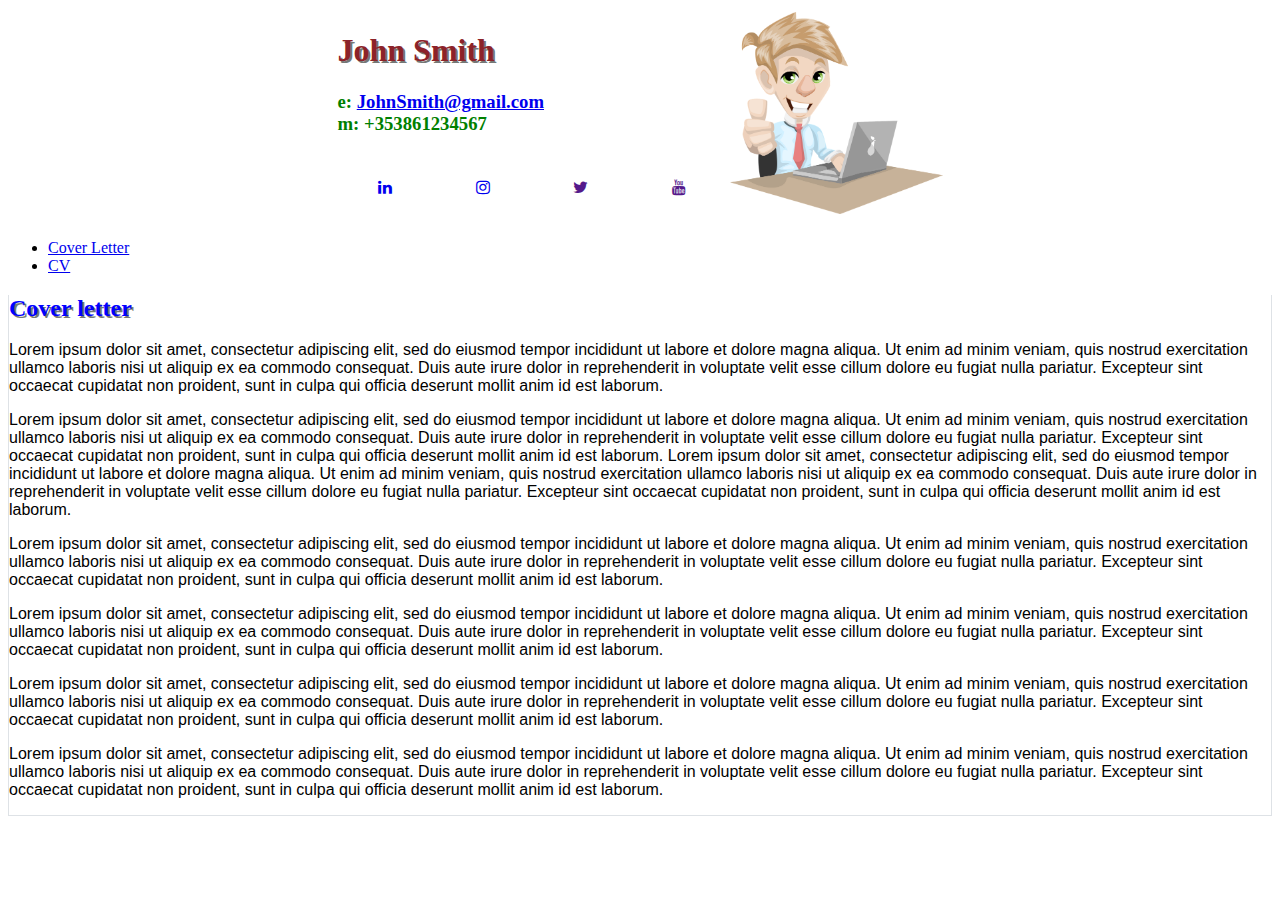
<file: index.html>
<!DOCTYPE html>
<html>
	<head>
		<title>John Smith - Cover letter</title>
		<link href="https://cdn.jsdelivr.net/npm/bootstrap@5.1.3/dist/css/bootstrap.min.css" rel="stylesheet" integrity="sha384-1BmE4kWBq78iYhFldvKuhfTAU6auU8tT94WrHftjDbrCEXSU1oBoqyl2QvZ6jIW3" crossorigin="anonymous">
		<script src="https://cdn.jsdelivr.net/npm/bootstrap@5.1.3/dist/js/bootstrap.bundle.min.js" integrity="sha384-ka7Sk0Gln4gmtz2MlQnikT1wXgYsOg+OMhuP+IlRH9sENBO0LRn5q+8nbTov4+1p" crossorigin="anonymous"></script>
		<link rel="stylesheet" href="style/style.css">
		<link rel="stylesheet" href="https://cdnjs.cloudflare.com/ajax/libs/font-awesome/4.7.0/css/font-awesome.min.css">
	</head>
	<body>
		<div class="container">	
			<div class="row">
				<div class="col-lg-12 show" align="center">
					<table border="0">
						<tr>
							<td><h1 id="Contact" class="shadows">John Smith</h1>
					
								<h3>e: <a href="mailto:JohnSmith@gmail.com">JohnSmith@gmail.com</a><BR>m: +353861234567</h3>
								<a href="https://www.linkedin.com/in/guy-counahan-6880b626/" class="fa fa-linkedin" target="_blank"></a> 
								<a href="https://www.instagram.com/a1ternateid/" class="fa fa-instagram" target="_blank"></a>
							
								<a href="" class="fa fa-twitter"></a>
								<a href="" class="fa fa-youtube"></a>
							</td>
							<td>		
								<img src="images\stock_image.png" alt="photo of john smith" width="213px" height="202px">
							</td>
						</tr>
					</table>
				</div>
			</div>
			<div class="row">
				<div class="col-lg-12 show">
					<ul class="nav nav-tabs">
						<li class="nav-item"><a class="nav-link active" aria-current="page" href="index.html">Cover Letter</a></li>
						<li class="nav-item"><a class="nav-link" href="exp.html">CV</a></li>
				<!--
						<li class="nav-item"><a class="nav-link" href="#">Link</a></li>
						<li class="nav-item"><a class="nav-link disabled">Disabled</a></li>
				-->
					</ul>
				</div>
			</div>
			<div class="row bootstrapBox">
				<div class="col-lg-12 show">
					<h2 class="shadows">Cover letter</h2>
					<p>Lorem ipsum dolor sit amet, consectetur adipiscing elit, sed do eiusmod tempor incididunt ut labore et dolore magna aliqua. Ut enim ad minim veniam, quis nostrud exercitation ullamco laboris nisi ut aliquip ex ea commodo consequat. Duis aute irure dolor in reprehenderit in voluptate velit esse cillum dolore eu fugiat nulla pariatur. Excepteur sint occaecat cupidatat non proident, sunt in culpa qui officia deserunt mollit anim id est laborum.</p>
					<p>Lorem ipsum dolor sit amet, consectetur adipiscing elit, sed do eiusmod tempor incididunt ut labore et dolore magna aliqua. Ut enim ad minim veniam, quis nostrud exercitation ullamco laboris nisi ut aliquip ex ea commodo consequat. Duis aute irure dolor in reprehenderit in voluptate velit esse cillum dolore eu fugiat nulla pariatur. Excepteur sint occaecat cupidatat non proident, sunt in culpa qui officia deserunt mollit anim id est laborum. Lorem ipsum dolor sit amet, consectetur adipiscing elit, sed do eiusmod tempor incididunt ut labore et dolore magna aliqua. Ut enim ad minim veniam, quis nostrud exercitation ullamco laboris nisi ut aliquip ex ea commodo consequat. Duis aute irure dolor in reprehenderit in voluptate velit esse cillum dolore eu fugiat nulla pariatur. Excepteur sint occaecat cupidatat non proident, sunt in culpa qui officia deserunt mollit anim id est laborum.</p>
					<p>Lorem ipsum dolor sit amet, consectetur adipiscing elit, sed do eiusmod tempor incididunt ut labore et dolore magna aliqua. Ut enim ad minim veniam, quis nostrud exercitation ullamco laboris nisi ut aliquip ex ea commodo consequat. Duis aute irure dolor in reprehenderit in voluptate velit esse cillum dolore eu fugiat nulla pariatur. Excepteur sint occaecat cupidatat non proident, sunt in culpa qui officia deserunt mollit anim id est laborum.</p>
					<p>Lorem ipsum dolor sit amet, consectetur adipiscing elit, sed do eiusmod tempor incididunt ut labore et dolore magna aliqua. Ut enim ad minim veniam, quis nostrud exercitation ullamco laboris nisi ut aliquip ex ea commodo consequat. Duis aute irure dolor in reprehenderit in voluptate velit esse cillum dolore eu fugiat nulla pariatur. Excepteur sint occaecat cupidatat non proident, sunt in culpa qui officia deserunt mollit anim id est laborum.</p>
					<p>Lorem ipsum dolor sit amet, consectetur adipiscing elit, sed do eiusmod tempor incididunt ut labore et dolore magna aliqua. Ut enim ad minim veniam, quis nostrud exercitation ullamco laboris nisi ut aliquip ex ea commodo consequat. Duis aute irure dolor in reprehenderit in voluptate velit esse cillum dolore eu fugiat nulla pariatur. Excepteur sint occaecat cupidatat non proident, sunt in culpa qui officia deserunt mollit anim id est laborum.</p>
					<p>Lorem ipsum dolor sit amet, consectetur adipiscing elit, sed do eiusmod tempor incididunt ut labore et dolore magna aliqua. Ut enim ad minim veniam, quis nostrud exercitation ullamco laboris nisi ut aliquip ex ea commodo consequat. Duis aute irure dolor in reprehenderit in voluptate velit esse cillum dolore eu fugiat nulla pariatur. Excepteur sint occaecat cupidatat non proident, sunt in culpa qui officia deserunt mollit anim id est laborum.</p>
				</div>
			</div> 
		</div>
	</body>
</html>
</file>
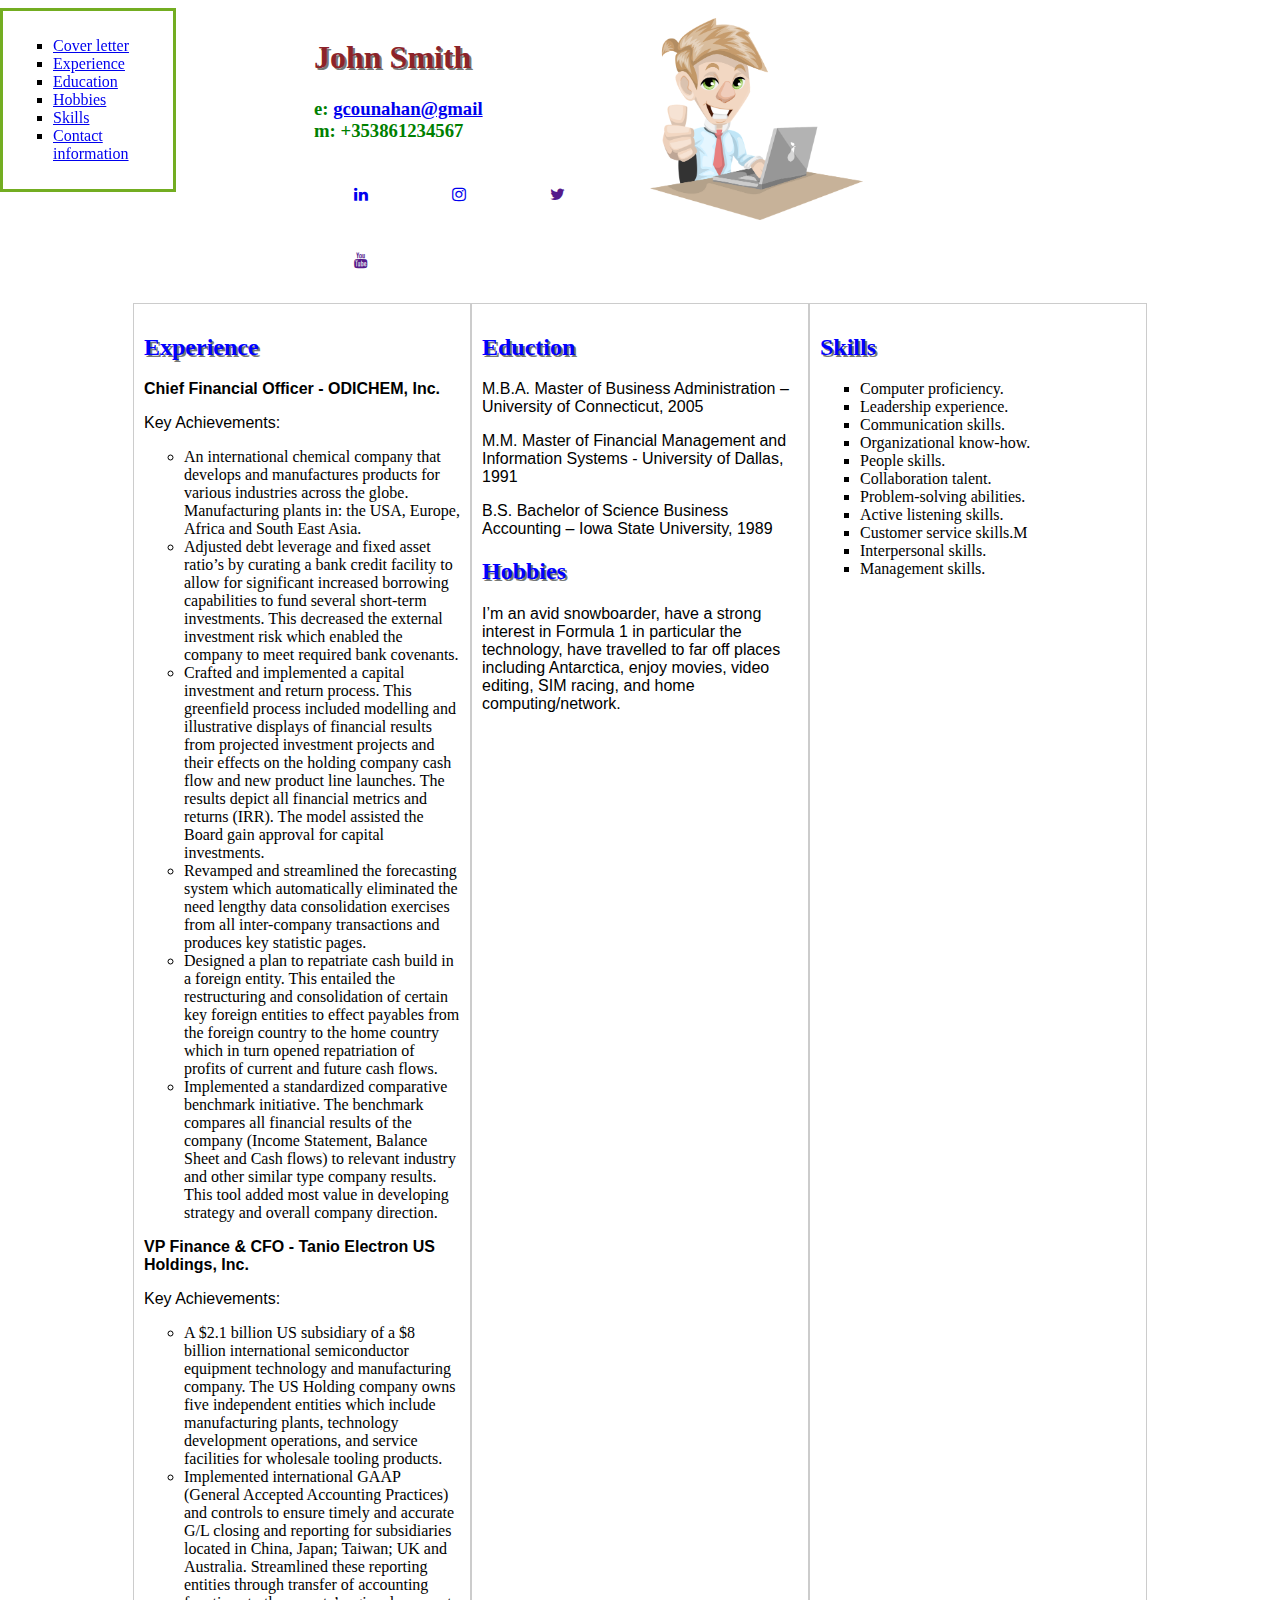
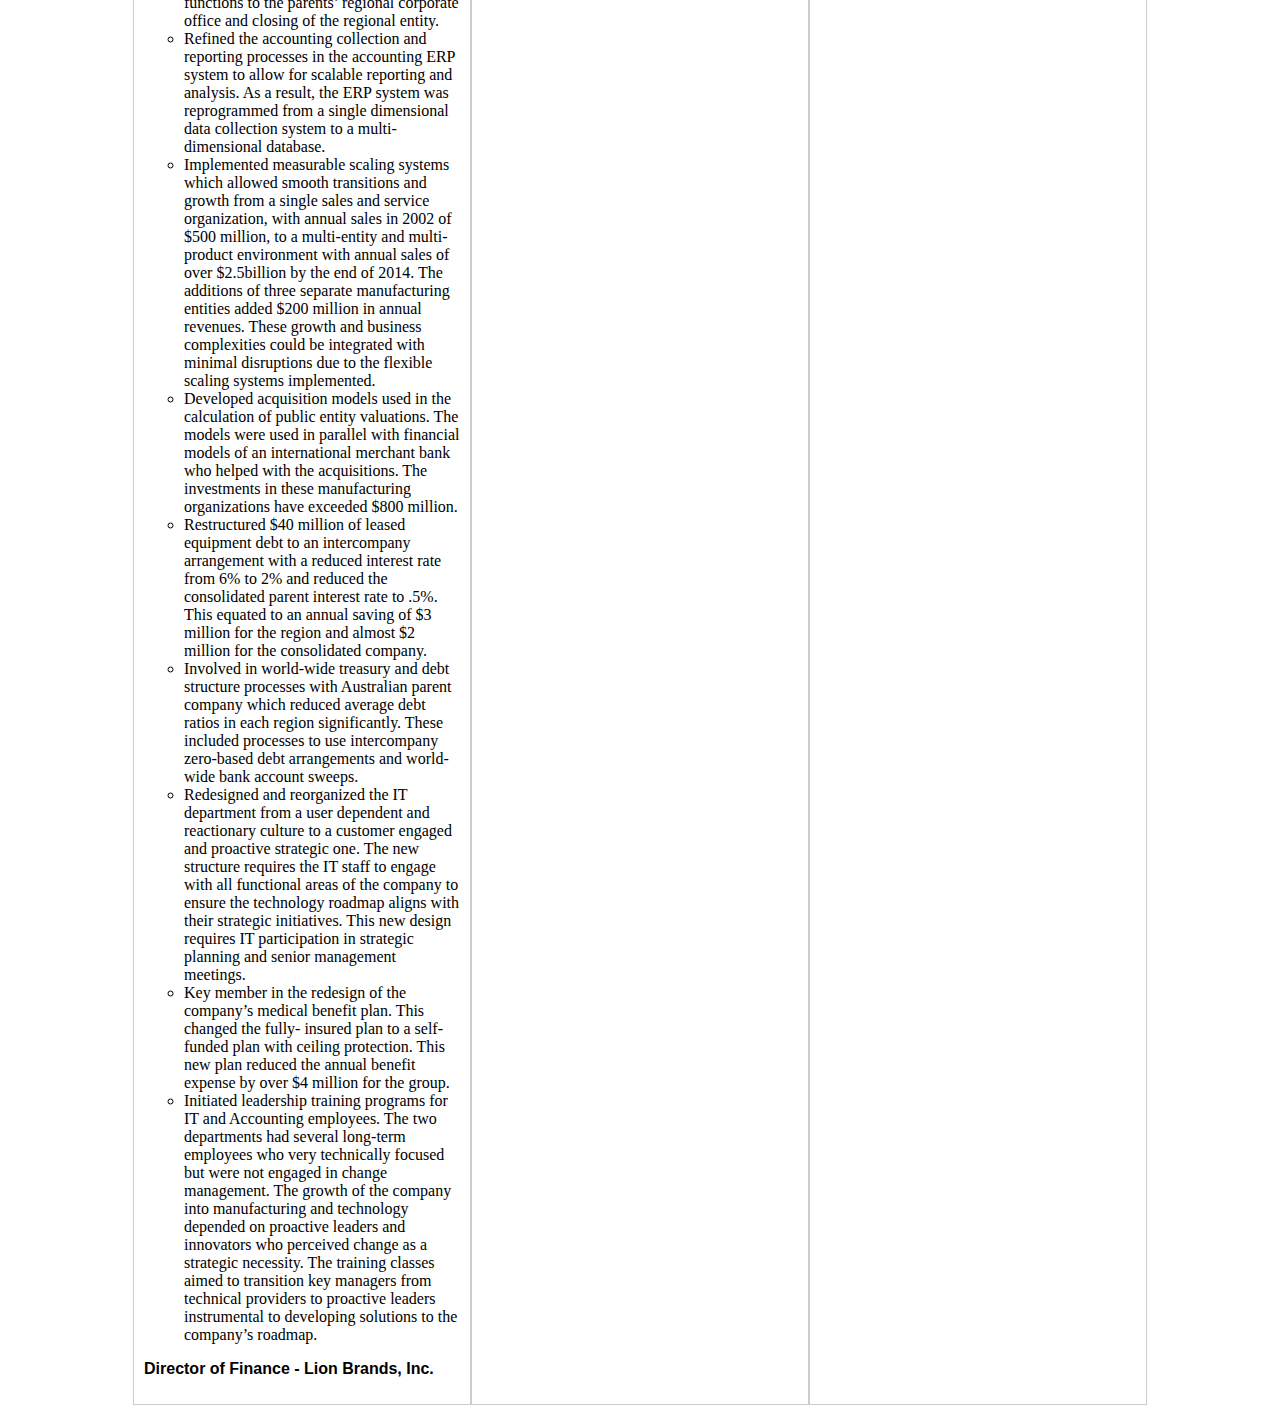
<file: Exp.html>
<!DOCTYPE html>
<html>
	<head>
		<title>John Smith - CV </title>
		<link rel="stylesheet" href="style/style.css">
		<link rel="stylesheet" href="https://cdnjs.cloudflare.com/ajax/libs/font-awesome/4.7.0/css/font-awesome.min.css">
	</head>
	<body>
	<div class="menu">
		<ul class="ListStyleTwo">
			<li><a href="index.html">Cover letter</a></li>
			<li><a href="exp.html#Experience">Experience</a></li>
			<li><a href="exp.html#Education">Education</a></li>
			<li><a href="exp.html#Hobbies">Hobbies</a></li>
			<li><a href="exp.html#Skills">Skills</a></li>
			<li><a href="exp.html#Contact">Contact information</a></li>
		</ul>
	</div>
	<div class="header">	
		<div class="box2">
			<h1 id="Contact" class="shadows">John Smith</h1>
			
			<h3>e: <a href="mailto:gcounahan@gmail.com">gcounahan@gmail</a><BR>
			m: +353861234567</h3>
			<a href="https://www.linkedin.com/in/guy-counahan-6880b626/" class="fa fa-linkedin" target="_blank"></a> 
			<a href="https://www.instagram.com/a1ternateid/" class="fa fa-instagram" target="_blank"></a>
		
			<a href="" class="fa fa-twitter"></a>
			<a href="" class="fa fa-youtube"></a>
		</div>
		<div class="box1">
			<img src="images\stock_image.png" alt="photo of john smith" width="213px" height="202px">
		</div>
	</div>
	<div class="boxes">	
		<div class="box1">
			<h2 id="Education" class="shadows">Eduction</h2>
				<p>M.B.A.  Master of Business Administration – University of Connecticut, 2005</p>
				<p>M.M.     Master of Financial Management and Information Systems - University of Dallas, 1991</p>
				<p>B.S.      Bachelor of Science Business Accounting – Iowa State University, 1989 </p>

			<h2 id="Hobbies" class="shadows">Hobbies</h2>
				<p>I’m an avid snowboarder, have a strong interest in Formula 1 in particular the technology, have travelled to far off places including Antarctica, enjoy movies, video editing, SIM racing, and home computing/network.</p>
		</div>
		<div class="box2">
			<h2 id="Experience" class="shadows">Experience</h2>
				<p><b>Chief Financial Officer - ODICHEM, Inc.</b></p>
				<p>Key Achievements:</p>
				<ul class="ListStyleOne">
					<li>An international chemical company that develops and manufactures products for various industries across the globe.  Manufacturing plants in: the USA, Europe, Africa and South East Asia.</li>
					<li>Adjusted debt leverage and fixed asset ratio’s by curating a bank credit facility to allow for significant increased borrowing capabilities to fund several short-term investments. This decreased the external investment risk which enabled the company to meet required bank covenants.</li>
					<li>Crafted and implemented a capital investment and return process.  This greenfield process included modelling and illustrative displays of financial results from projected investment projects and their effects on the holding company cash flow and new product line launches. The results depict all financial metrics and returns (IRR).  The model assisted the Board gain approval for capital investments.</li>
					<li>Revamped and streamlined the forecasting system which automatically eliminated the need lengthy data consolidation exercises from all inter-company transactions and produces key statistic pages.</li>
					<li>Designed a plan to repatriate cash build in a foreign entity. This entailed the restructuring and consolidation of certain key foreign entities to effect payables from the foreign country to the home country which in turn opened repatriation of profits of current and future cash flows. </li>
					<li>Implemented a standardized comparative benchmark initiative. The benchmark compares all financial results of the company (Income Statement, Balance Sheet and Cash flows) to relevant industry and other similar type company results. This tool added most value in developing strategy and overall company direction.</li>
				</ul>
				
				<p><b>VP Finance & CFO - Tanio Electron US Holdings, Inc.</b></p>
				<p>Key Achievements:</p>
				<ul class="ListStyleOne">
					<li>A $2.1 billion US subsidiary of a $8 billion international semiconductor equipment technology and manufacturing company. The US Holding company owns five independent entities which include manufacturing plants, technology development operations, and service facilities for wholesale tooling products. </li>
					<li>Implemented international GAAP (General Accepted Accounting Practices) and controls to ensure timely and accurate G/L closing and reporting for subsidiaries located in China, Japan; Taiwan; UK and Australia.  Streamlined these reporting entities through transfer of accounting functions to the parents’ regional corporate office and closing of the regional entity.</li>
					<li>Refined the accounting collection and reporting processes in the accounting ERP system to allow for scalable reporting and analysis.  As a result, the ERP system was reprogrammed from a single dimensional data collection system to a multi-dimensional database. </li>
					<li>Implemented measurable scaling systems which allowed smooth transitions and growth from a single sales and service organization, with annual sales in 2002 of $500 million, to a multi-entity and multi-product environment with annual sales of over $2.5billion by the end of 2014. The additions of three separate manufacturing entities added $200 million in annual revenues. These growth and business complexities could be integrated with minimal disruptions due to the flexible scaling systems implemented.</li>
					<li>Developed acquisition models used in the calculation of public entity valuations. The models were used in parallel with financial models of an international merchant bank who helped with the acquisitions.   The investments in these manufacturing organizations have exceeded $800 million.  </li>
					<li>Restructured $40 million of leased equipment debt to an intercompany arrangement with a reduced interest rate from 6% to 2% and reduced the consolidated parent interest rate to .5%.  This equated to an annual saving of $3 million for the region and almost $2 million for the consolidated company.  </li>
					<li>Involved in world-wide treasury and debt structure processes with Australian parent company which reduced average debt ratios in each region significantly.  These included processes to use intercompany zero-based debt arrangements and world-wide bank account sweeps.  </li>
					<li>Redesigned and reorganized the IT department from a user dependent and reactionary culture to a customer engaged and proactive strategic one.  The new structure requires the IT staff to engage with all functional areas of the company to ensure the technology roadmap aligns with their strategic initiatives.    This new design requires IT participation in strategic planning and senior management meetings. </li>
					<li>Key member in the redesign of the company’s medical benefit plan.  This changed the fully- insured plan to a self-funded plan with ceiling protection.  This new plan reduced the annual benefit expense by over $4 million for the group.</li>
					<li>Initiated leadership training programs for IT and Accounting employees.  The two departments had several long-term employees who very technically focused but were not engaged in change management.  The growth of the company into manufacturing and technology depended on proactive leaders and innovators who perceived change as a strategic necessity.  The training classes aimed to transition key managers from technical providers to proactive leaders instrumental to developing solutions to the company’s roadmap.</li>
				</ul>
				<p><b>Director of Finance - Lion Brands, Inc.</b></p>	
		</div>
		<div class="box3">
			<h2 id="Skills" class="shadows">Skills</h2>
				<ul class="ListStyleTwo">
					<li>Computer proficiency.</li>
					<li>Leadership experience.</li>
					<li>Communication skills.</li>
					<li>Organizational know-how.</li>
					<li>People skills.</li>
					<li>Collaboration talent.</li>
					<li>Problem-solving abilities.</li>
					<li>Active listening skills.</li>
					<li>Customer service skills.M</li>
					<li>Interpersonal skills.</li>
					<li>Management skills.</li>

				</ul>
		</div>
	</div> 
	
	</body>
</html>
</file>
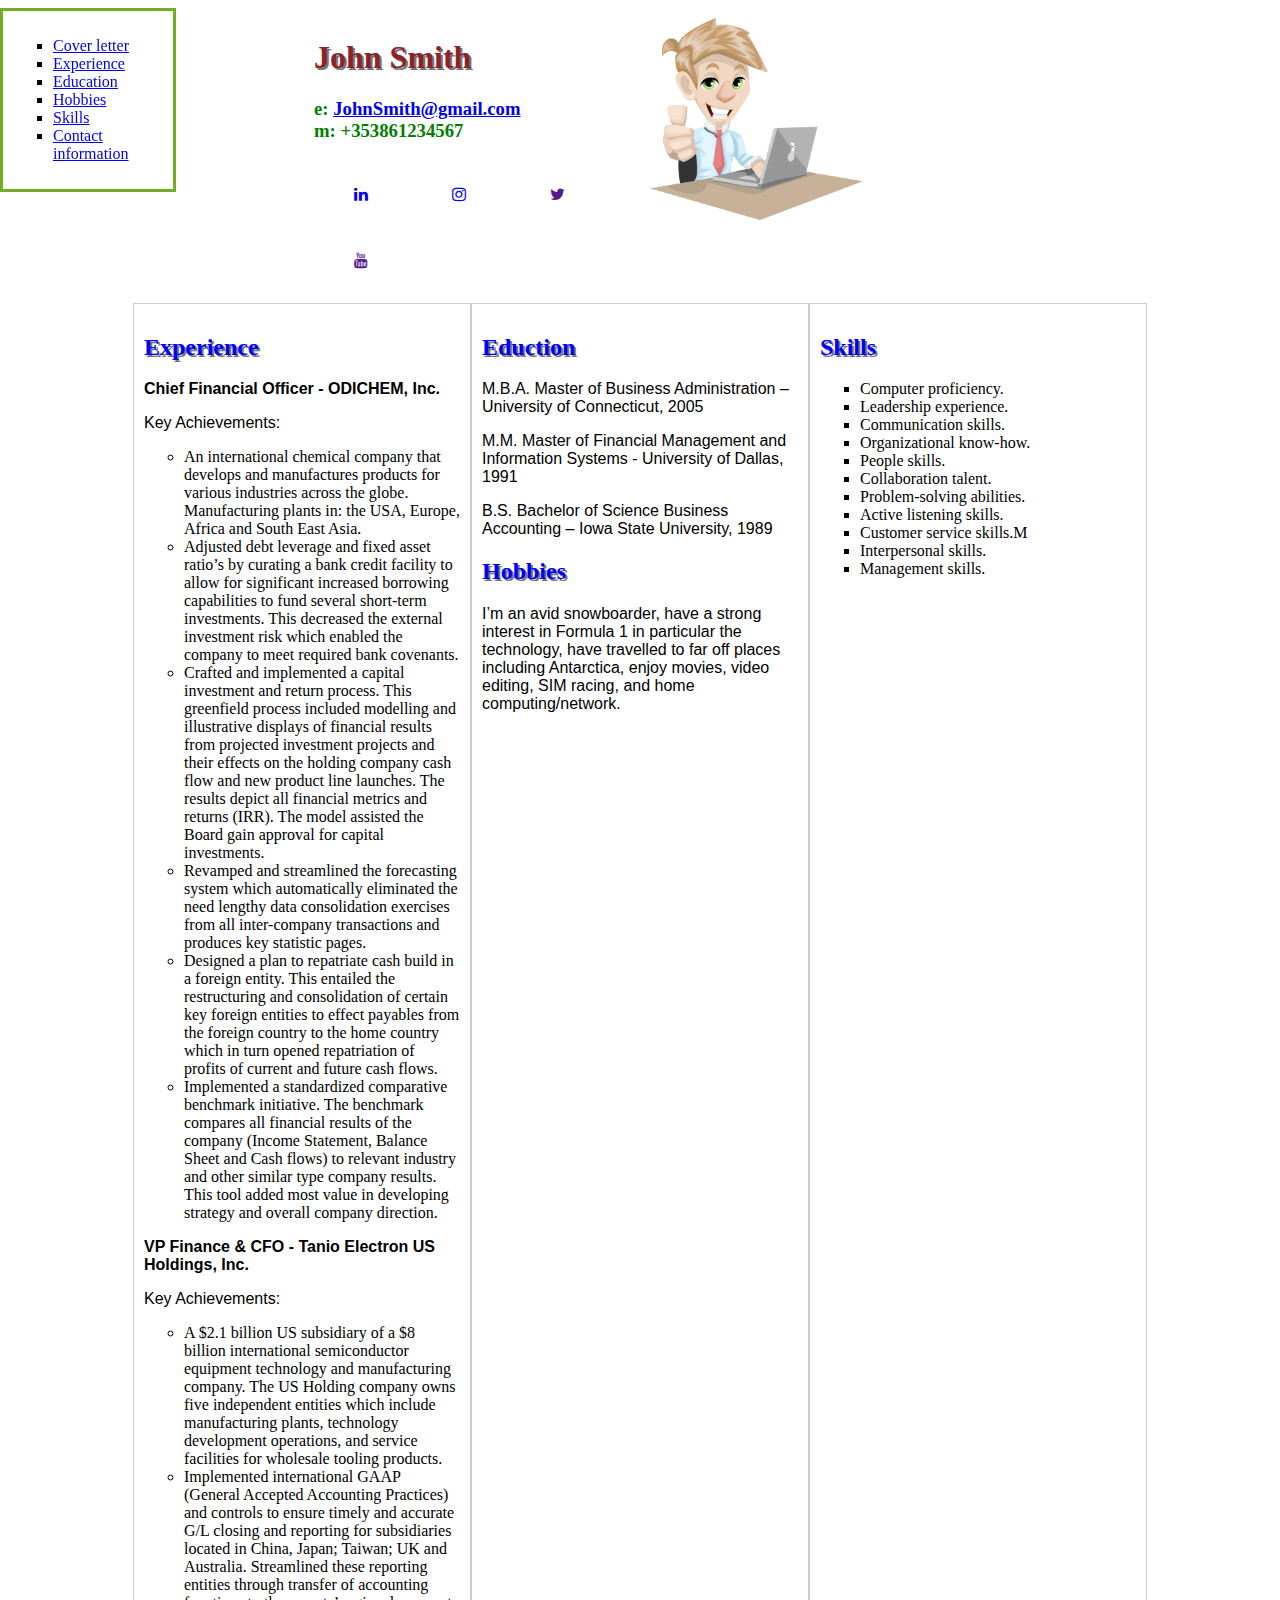
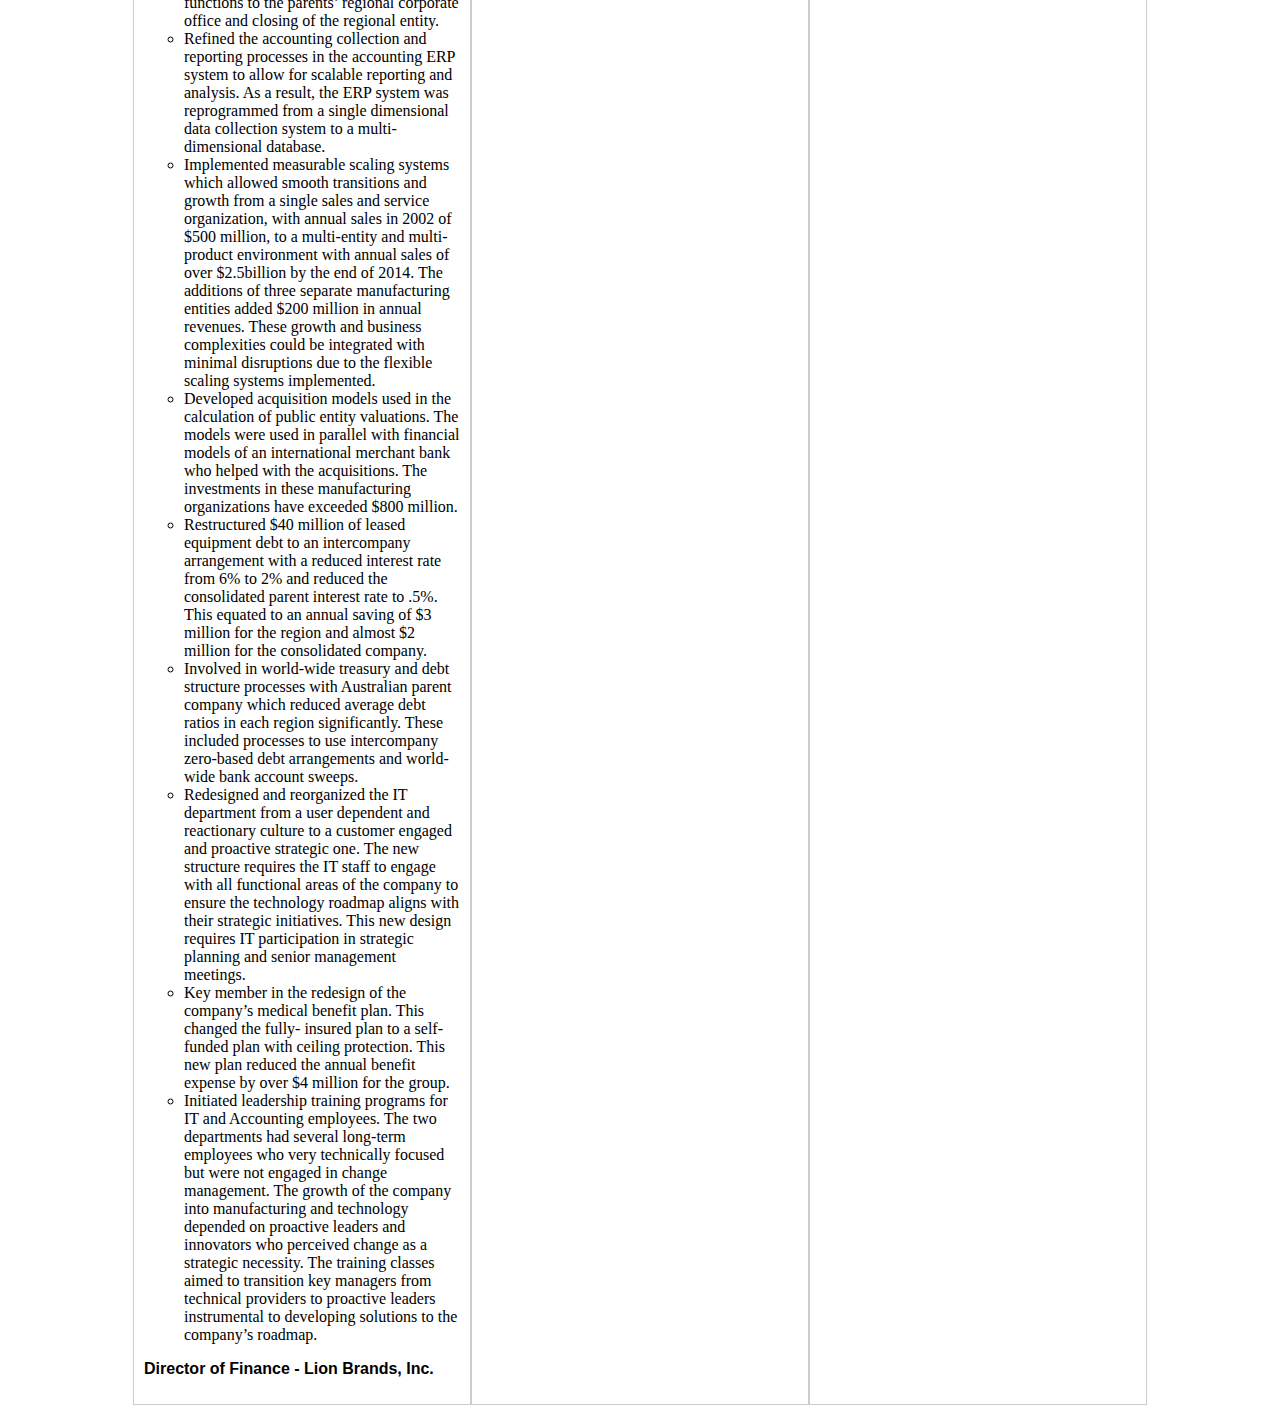
<file: exp.html>
<!DOCTYPE html>
<html>
	<head>
		<title>John Smith - CV </title>
		<link rel="stylesheet" href="style/style.css">
		<link rel="stylesheet" href="https://cdnjs.cloudflare.com/ajax/libs/font-awesome/4.7.0/css/font-awesome.min.css">
	</head>
	<body>
	<div class="menu">
		<ul class="ListStyleTwo">
			<li><a href="index.html">Cover letter</a></li>
			<li><a href="exp.html#Experience">Experience</a></li>
			<li><a href="exp.html#Education">Education</a></li>
			<li><a href="exp.html#Hobbies">Hobbies</a></li>
			<li><a href="exp.html#Skills">Skills</a></li>
			<li><a href="exp.html#Contact">Contact information</a></li>
		</ul>
	</div>
	<div class="header">	
		<div class="box2">
			<h1 id="Contact" class="shadows">John Smith</h1>
			
			<h3>e: <a href="mailto:JohnSmith@gmail.com">JohnSmith@gmail.com</a><BR>
			m: +353861234567</h3>
			<a href="https://www.linkedin.com/in/guy-counahan-6880b626/" class="fa fa-linkedin" target="_blank"></a> 
			<a href="https://www.instagram.com/a1ternateid/" class="fa fa-instagram" target="_blank"></a>
		
			<a href="" class="fa fa-twitter"></a>
			<a href="" class="fa fa-youtube"></a>
		</div>
		<div class="box1">
			<img src="images\stock_image.png" alt="photo of john smith" width="213px" height="202px">
		</div>
	</div>
	<div class="boxes">	
		<div class="box1">
			<h2 id="Education" class="shadows">Eduction</h2>
				<p>M.B.A.  Master of Business Administration – University of Connecticut, 2005</p>
				<p>M.M.     Master of Financial Management and Information Systems - University of Dallas, 1991</p>
				<p>B.S.      Bachelor of Science Business Accounting – Iowa State University, 1989 </p>

			<h2 id="Hobbies" class="shadows">Hobbies</h2>
				<p>I’m an avid snowboarder, have a strong interest in Formula 1 in particular the technology, have travelled to far off places including Antarctica, enjoy movies, video editing, SIM racing, and home computing/network.</p>
		</div>
		<div class="box2">
			<h2 id="Experience" class="shadows">Experience</h2>
				<p><b>Chief Financial Officer - ODICHEM, Inc.</b></p>
				<p>Key Achievements:</p>
				<ul class="ListStyleOne">
					<li>An international chemical company that develops and manufactures products for various industries across the globe.  Manufacturing plants in: the USA, Europe, Africa and South East Asia.</li>
					<li>Adjusted debt leverage and fixed asset ratio’s by curating a bank credit facility to allow for significant increased borrowing capabilities to fund several short-term investments. This decreased the external investment risk which enabled the company to meet required bank covenants.</li>
					<li>Crafted and implemented a capital investment and return process.  This greenfield process included modelling and illustrative displays of financial results from projected investment projects and their effects on the holding company cash flow and new product line launches. The results depict all financial metrics and returns (IRR).  The model assisted the Board gain approval for capital investments.</li>
					<li>Revamped and streamlined the forecasting system which automatically eliminated the need lengthy data consolidation exercises from all inter-company transactions and produces key statistic pages.</li>
					<li>Designed a plan to repatriate cash build in a foreign entity. This entailed the restructuring and consolidation of certain key foreign entities to effect payables from the foreign country to the home country which in turn opened repatriation of profits of current and future cash flows. </li>
					<li>Implemented a standardized comparative benchmark initiative. The benchmark compares all financial results of the company (Income Statement, Balance Sheet and Cash flows) to relevant industry and other similar type company results. This tool added most value in developing strategy and overall company direction.</li>
				</ul>
				
				<p><b>VP Finance & CFO - Tanio Electron US Holdings, Inc.</b></p>
				<p>Key Achievements:</p>
				<ul class="ListStyleOne">
					<li>A $2.1 billion US subsidiary of a $8 billion international semiconductor equipment technology and manufacturing company. The US Holding company owns five independent entities which include manufacturing plants, technology development operations, and service facilities for wholesale tooling products. </li>
					<li>Implemented international GAAP (General Accepted Accounting Practices) and controls to ensure timely and accurate G/L closing and reporting for subsidiaries located in China, Japan; Taiwan; UK and Australia.  Streamlined these reporting entities through transfer of accounting functions to the parents’ regional corporate office and closing of the regional entity.</li>
					<li>Refined the accounting collection and reporting processes in the accounting ERP system to allow for scalable reporting and analysis.  As a result, the ERP system was reprogrammed from a single dimensional data collection system to a multi-dimensional database. </li>
					<li>Implemented measurable scaling systems which allowed smooth transitions and growth from a single sales and service organization, with annual sales in 2002 of $500 million, to a multi-entity and multi-product environment with annual sales of over $2.5billion by the end of 2014. The additions of three separate manufacturing entities added $200 million in annual revenues. These growth and business complexities could be integrated with minimal disruptions due to the flexible scaling systems implemented.</li>
					<li>Developed acquisition models used in the calculation of public entity valuations. The models were used in parallel with financial models of an international merchant bank who helped with the acquisitions.   The investments in these manufacturing organizations have exceeded $800 million.  </li>
					<li>Restructured $40 million of leased equipment debt to an intercompany arrangement with a reduced interest rate from 6% to 2% and reduced the consolidated parent interest rate to .5%.  This equated to an annual saving of $3 million for the region and almost $2 million for the consolidated company.  </li>
					<li>Involved in world-wide treasury and debt structure processes with Australian parent company which reduced average debt ratios in each region significantly.  These included processes to use intercompany zero-based debt arrangements and world-wide bank account sweeps.  </li>
					<li>Redesigned and reorganized the IT department from a user dependent and reactionary culture to a customer engaged and proactive strategic one.  The new structure requires the IT staff to engage with all functional areas of the company to ensure the technology roadmap aligns with their strategic initiatives.    This new design requires IT participation in strategic planning and senior management meetings. </li>
					<li>Key member in the redesign of the company’s medical benefit plan.  This changed the fully- insured plan to a self-funded plan with ceiling protection.  This new plan reduced the annual benefit expense by over $4 million for the group.</li>
					<li>Initiated leadership training programs for IT and Accounting employees.  The two departments had several long-term employees who very technically focused but were not engaged in change management.  The growth of the company into manufacturing and technology depended on proactive leaders and innovators who perceived change as a strategic necessity.  The training classes aimed to transition key managers from technical providers to proactive leaders instrumental to developing solutions to the company’s roadmap.</li>
				</ul>
				<p><b>Director of Finance - Lion Brands, Inc.</b></p>	
		</div>
		<div class="box3">
			<h2 id="Skills" class="shadows">Skills</h2>
				<ul class="ListStyleTwo">
					<li>Computer proficiency.</li>
					<li>Leadership experience.</li>
					<li>Communication skills.</li>
					<li>Organizational know-how.</li>
					<li>People skills.</li>
					<li>Collaboration talent.</li>
					<li>Problem-solving abilities.</li>
					<li>Active listening skills.</li>
					<li>Customer service skills.M</li>
					<li>Interpersonal skills.</li>
					<li>Management skills.</li>

				</ul>
		</div>
	</div> 
	
	</body>
</html>
</file>
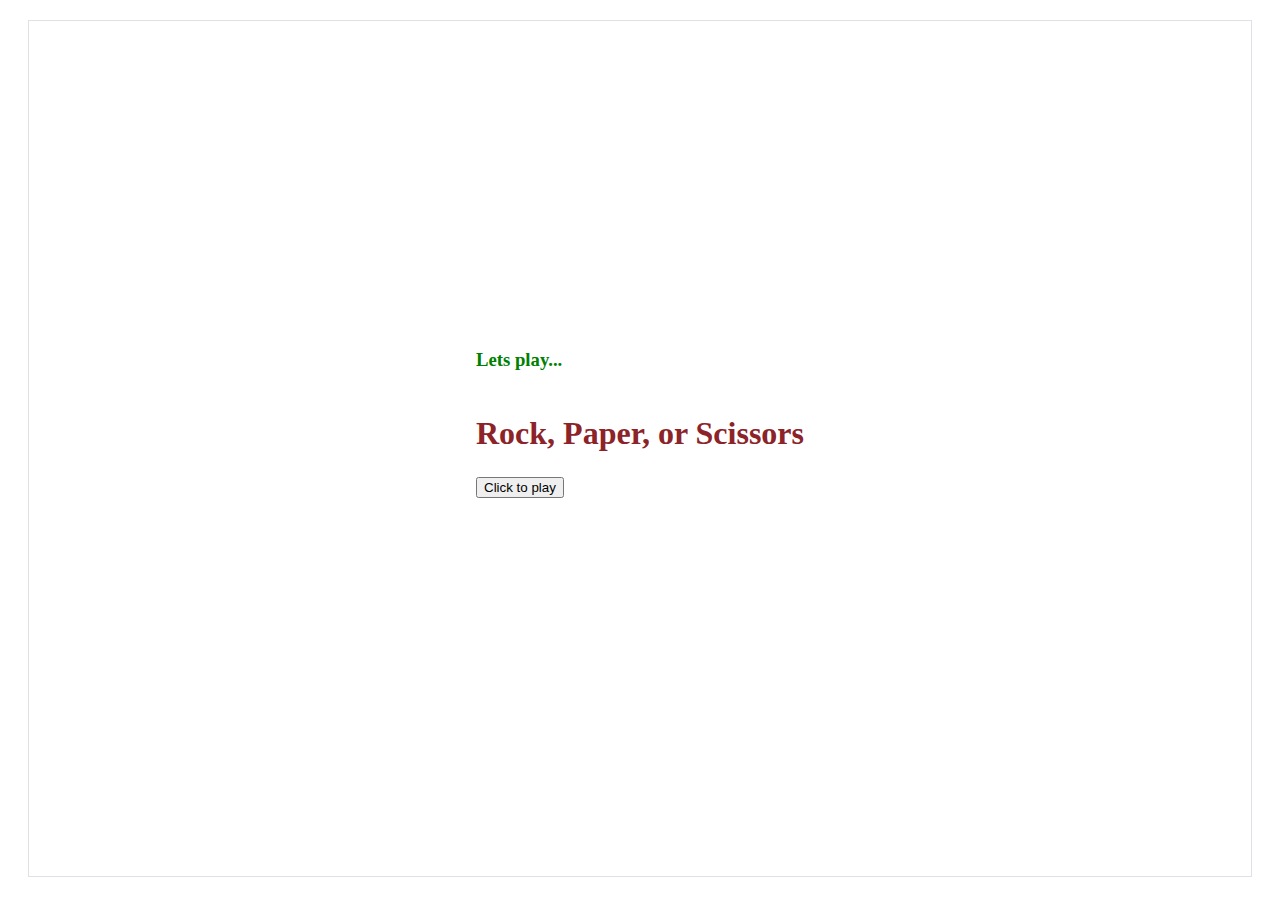
<file: RPS.html>
<!DOCTYPE html>
<html>
	<head>
		<title>Rock, Paper, Scissors - Lab 8</title>
		<link href="https://cdn.jsdelivr.net/npm/bootstrap@5.1.3/dist/css/bootstrap.min.css" rel="stylesheet" integrity="sha384-1BmE4kWBq78iYhFldvKuhfTAU6auU8tT94WrHftjDbrCEXSU1oBoqyl2QvZ6jIW3" crossorigin="anonymous">
		<script src="https://cdn.jsdelivr.net/npm/bootstrap@5.1.3/dist/js/bootstrap.bundle.min.js" integrity="sha384-ka7Sk0Gln4gmtz2MlQnikT1wXgYsOg+OMhuP+IlRH9sENBO0LRn5q+8nbTov4+1p" crossorigin="anonymous"></script>
		<link rel="stylesheet" href="style/style.css">
		<script src="JavaScript/RPS.js" defer></script>
	</head>
	<body>
		<div class="container">	
			<div class="row CentrebootstrapBox" align="center">
				<div class="col-lg-12 show" >
					<div id="show form" class="CentreDIV" style="display:block">	
						<table>
							<tr>
								<td><h3>Lets play...</h3></td>
							</tr>
							<tr>
								<td><h1>Rock, Paper, or Scissors</h1></td>
							</tr>
							<tr>
								<td>					
								<button onclick="letsplay()">Click to play</button>
								</td>
							</tr>
							<tr>
								<td><h2 id="yourGuess"></h2></td>
							</tr>
							<tr>
								<td><h2 id="myGuess"></h2></td>
							</tr>
							<tr>
								<td><h2 id="result"></h2></td>
							</tr>
						</table>
					</div>
				</div>
			</div> 
		</div>
	</body>
</html>
</file>
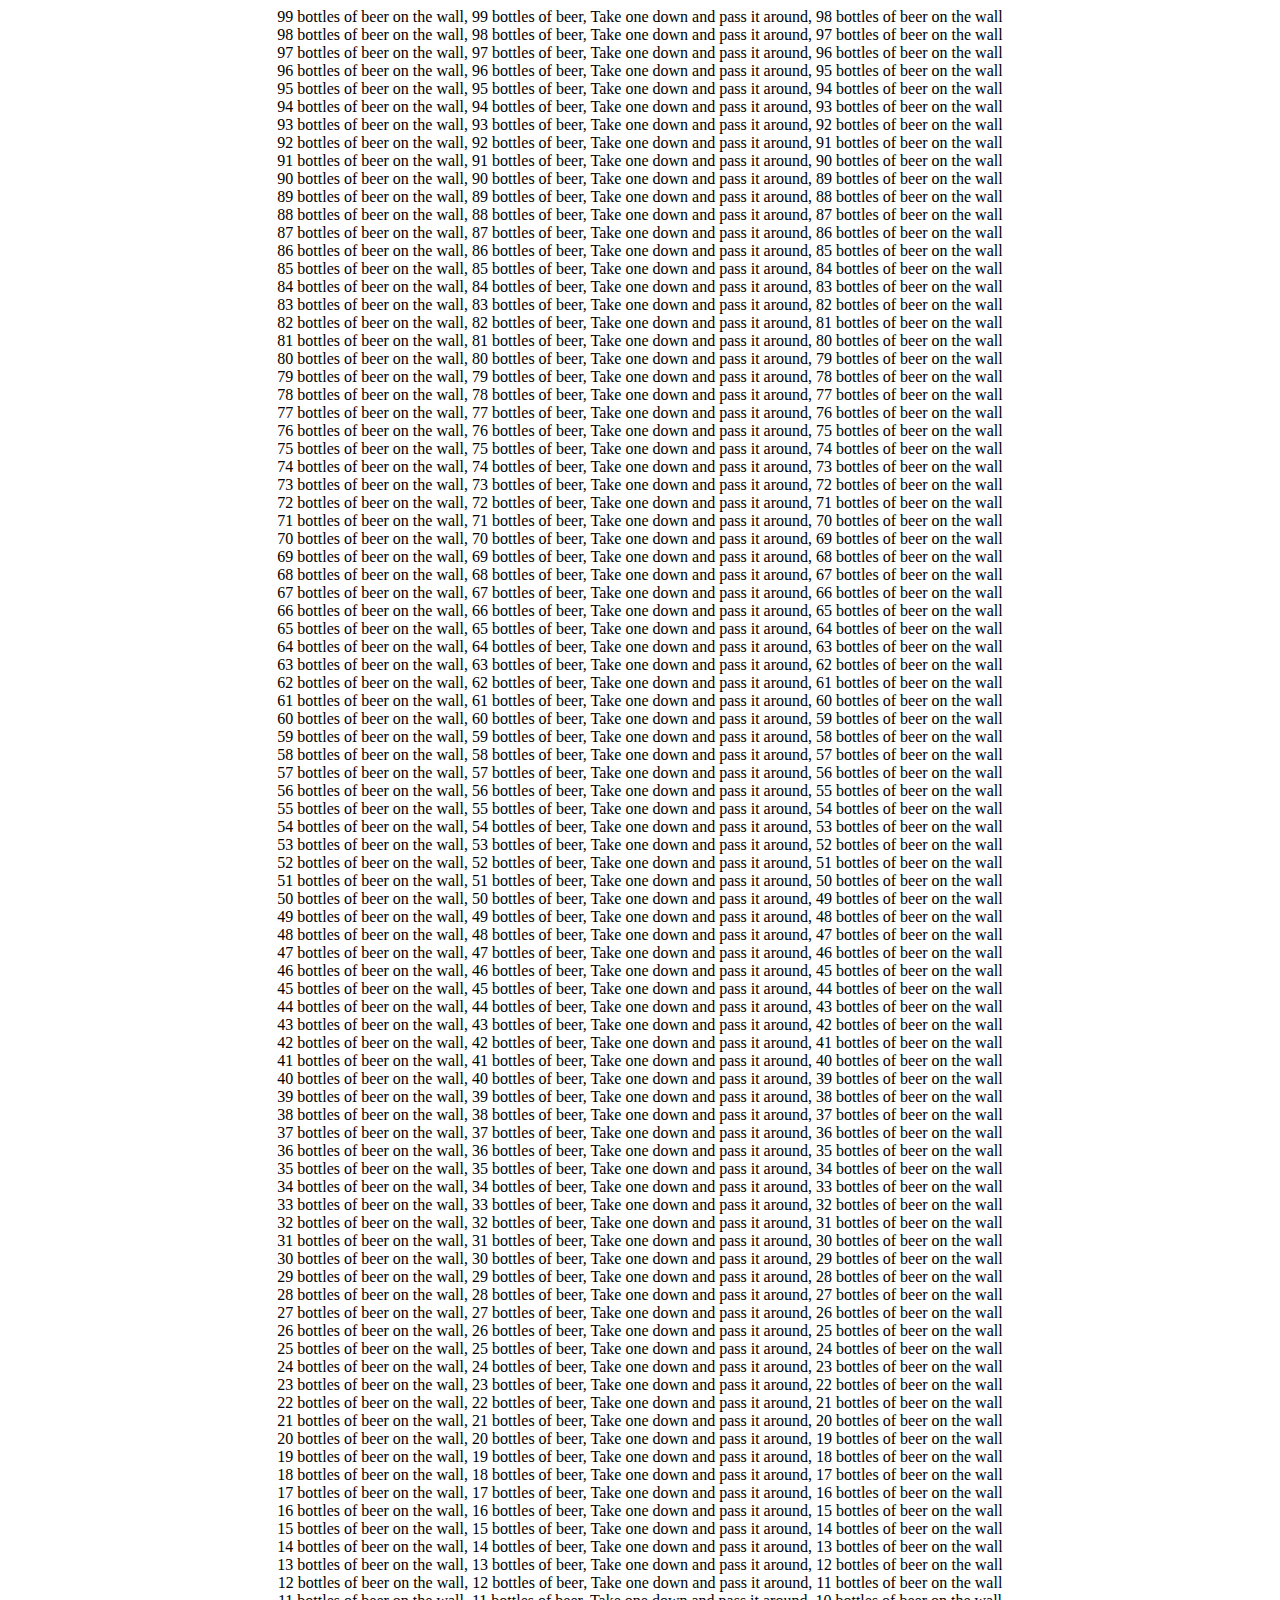
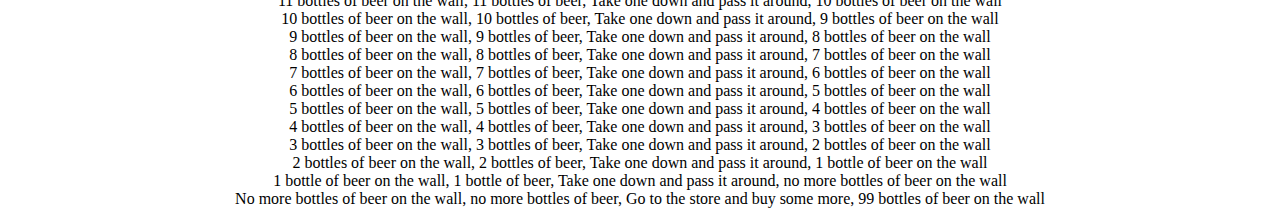
<file: Lab09/99bottles.html>
<!DOCTYPE html>
<html>
	<head>
		<title>99 bottles of beer - Lab 9</title>
		<link href="https://cdn.jsdelivr.net/npm/bootstrap@5.1.3/dist/css/bootstrap.min.css" rel="stylesheet" integrity="sha384-1BmE4kWBq78iYhFldvKuhfTAU6auU8tT94WrHftjDbrCEXSU1oBoqyl2QvZ6jIW3" crossorigin="anonymous">
		<script src="https://cdn.jsdelivr.net/npm/bootstrap@5.1.3/dist/js/bootstrap.bundle.min.js" integrity="sha384-ka7Sk0Gln4gmtz2MlQnikT1wXgYsOg+OMhuP+IlRH9sENBO0LRn5q+8nbTov4+1p" crossorigin="anonymous"></script>
		<link rel="stylesheet" href="../style/style.css">
	</head>
	<body>

		<div align="center">
				
			<section id="song"><script src="../JavaScript/99bottles.js"></script></section>
							
		</div>

	</body>
</html>
</file>
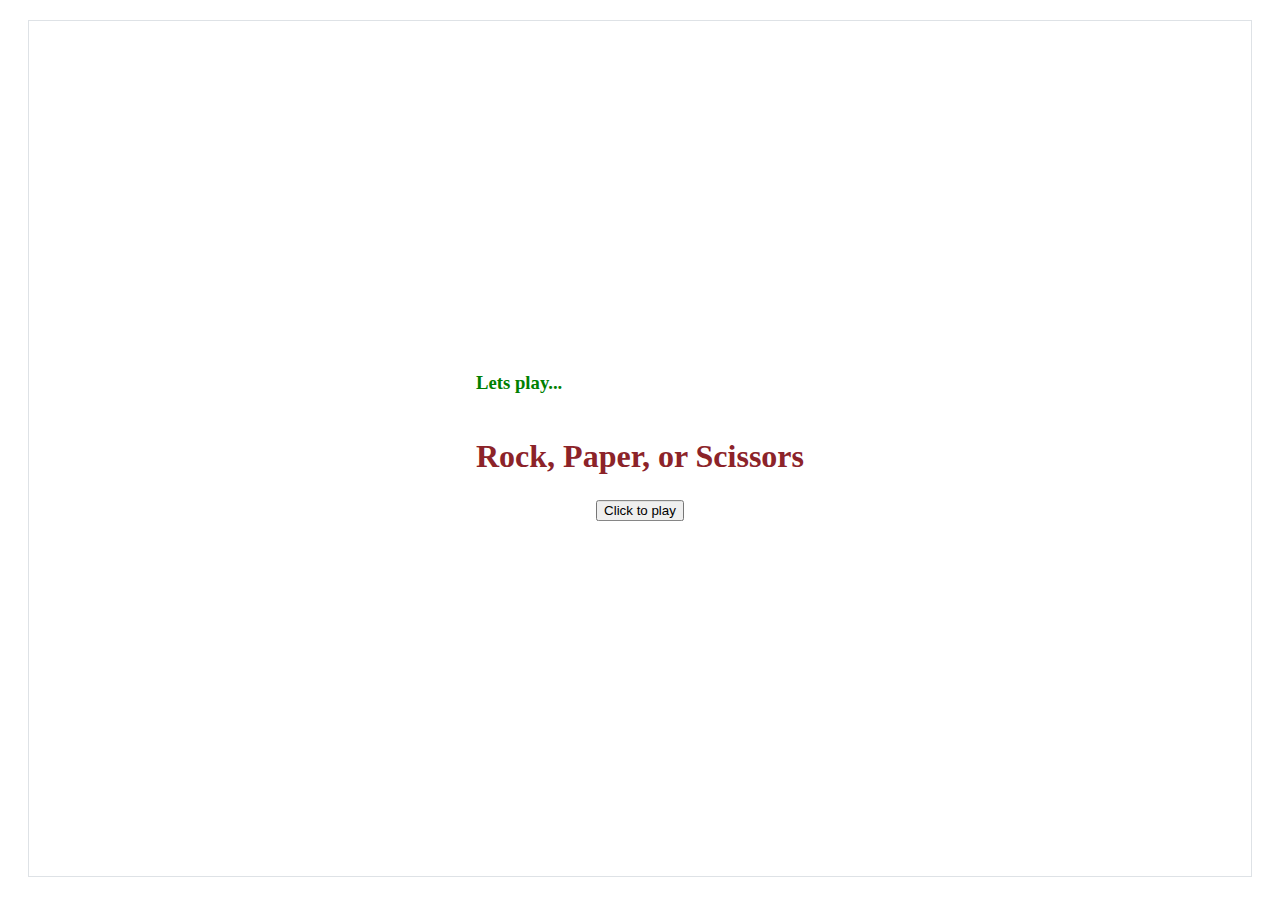
<file: Lab09/RPS.html>
<!DOCTYPE html>
<html>
	<head>
		<title>Rock, Paper, Scissors - Lab 9</title>
		<link href="https://cdn.jsdelivr.net/npm/bootstrap@5.1.3/dist/css/bootstrap.min.css" rel="stylesheet" integrity="sha384-1BmE4kWBq78iYhFldvKuhfTAU6auU8tT94WrHftjDbrCEXSU1oBoqyl2QvZ6jIW3" crossorigin="anonymous">
		<script src="https://cdn.jsdelivr.net/npm/bootstrap@5.1.3/dist/js/bootstrap.bundle.min.js" integrity="sha384-ka7Sk0Gln4gmtz2MlQnikT1wXgYsOg+OMhuP+IlRH9sENBO0LRn5q+8nbTov4+1p" crossorigin="anonymous"></script>
		<link rel="stylesheet" href="../style/style.css">
		<script src="../JavaScript/RPS3AttemptsOnly.js" defer></script>
	</head>
	<body>
		<div class="container">	
			<div class="row CentrebootstrapBox" align="center">
				<div class="col-lg-12 show" >
					<div id="show form" class="CentreDIV" style="display:block">	
						<table>
							<tr>
								<td><h3>Lets play...</h3></td>
							</tr>
							<tr>
								<td><h1>Rock, Paper, or Scissors</h1></td>
							</tr>
							<tr>
								<td align="center">					
								<button onclick="LetsPlay()">Click to play</button>
								</td>
							</tr>
							<tr>
								<td><h1 align="center" id="result"></h1></td>
							</tr>
						</table>
					</div>
				</div>
			</div> 
		</div>
	</body>
</html>
</file>
<file: style/style.css>
body{
	font-size:100%;
	background-color:white;
}

p{
	color:black;
	font-family:Helvetica;
}
h1{
	color:#8C2329;
	font-family:Georgia;
}
h2{
	color:blue;
	font-family:Verdana;
}
h3{
	color:green;
	font-family:Verdana;
}

.ListStyleOne {
  list-style: circle;
  font-family:Verdana;
}

.ListStyleTwo {
  list-style: square;
  font-family:Verdana;
}
.fa {
  padding: 20px;
  font-size: 30px;
  width: 50px;
  text-align: center;
  text-decoration: none;
  margin: 5px 2px;
}

.center {
  margin-left: auto;
  margin-right: auto;
}
.textcenter {
  text-align: center;
}
.shadows {
  text-shadow: 2px 2px #757876;
}
.keywords {
	color:red;
	font-weight:bold;
	text-decoration: underline;
}
.menu {
  position: fixed;
  left: 0px;
  width: 150px;
  border: 3px solid #73AD21;
  padding: 10px;
}
@media(min-width:720px){
 	.header{
      display:flex;
	  flex-direction:center;
	  justify-content: center;
    }
	.boxes{
      display:flex;
	  justify-content:center;
	 }
}
.header div{
	border:0px;
    padding:10px;
  }
 .boxes div{
    border:1px #ccc solid;
    padding:10px;
  }
  
  .box1{
    flex-basis: 25%;
    order:2;
  }
  
  .box2{
    flex-basis: 25%;
    order:1;
  }
  
  .box3{
    flex-basis: 25%;
    order: 3;
  }
  .bootstrapBox{
	  border:1px solid #dee2e6;
	  border-top: 0;
  }
  .CentrebootstrapBox{
	  border:1px solid #dee2e6;
	  height:95vh;
	  margin: 20px;
  }

  .CentreDIV{
	position: absolute;
    top: 50%;
    left: 50%;
    transform: translate(-50%, -50%);
  }
</file>
